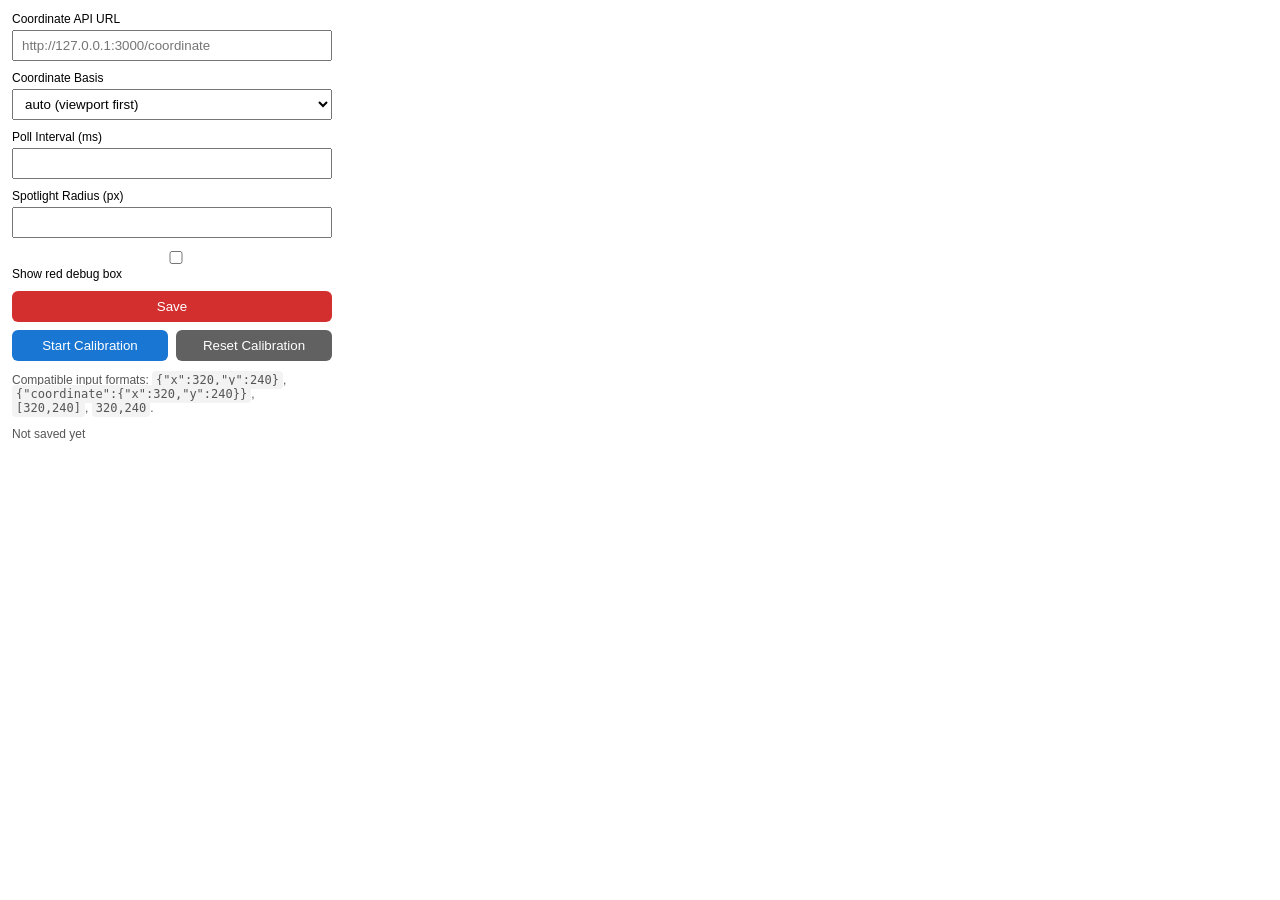
<file: eye-extension/popup.html>
<!doctype html>
<html lang="en">
  <head>
    <meta charset="UTF-8" />
    <title>Shrimp Debug Tool</title>
    <style>
      body {
        font-family: Arial, sans-serif;
        margin: 12px;
        width: 320px;
      }
      .row {
        margin-bottom: 10px;
      }
      label {
        display: block;
        font-size: 12px;
        margin-bottom: 4px;
      }
      input,
      select {
        width: 100%;
        box-sizing: border-box;
        padding: 6px 8px;
      }
      code {
        background: #f3f3f3;
        padding: 2px 4px;
        border-radius: 4px;
      }
      button {
        width: 100%;
        padding: 8px;
        border: 0;
        border-radius: 6px;
        background: #d32f2f;
        color: #fff;
        cursor: pointer;
      }
      .hint {
        font-size: 12px;
        color: #555;
      }
    </style>
  </head>
  <body>
    <div class="row">
      <label for="api-url">Coordinate API URL</label>
      <input id="api-url" type="text" placeholder="http://127.0.0.1:3000/coordinate" />
    </div>
    <div class="row">
      <label for="basis">Coordinate Basis</label>
      <select id="basis">
        <option value="auto">auto (viewport first)</option>
        <option value="viewport">viewport</option>
        <option value="document">document</option>
      </select>
    </div>
    <div class="row">
      <label for="poll-ms">Poll Interval (ms)</label>
      <input id="poll-ms" type="number" min="30" step="10" />
    </div>
    <div class="row">
      <label for="radius">Spotlight Radius (px)</label>
      <input id="radius" type="number" min="60" step="10" />
    </div>
    <div class="row">
      <label><input id="show-debug-box" type="checkbox" /> Show red debug box</label>
    </div>
    <button id="save-btn">Save</button>
    <div class="row" style="display:flex;gap:8px;margin-top:8px">
      <button id="calibrate-btn" style="background:#1976d2">Start Calibration</button>
      <button id="reset-calibration-btn" style="background:#616161">Reset Calibration</button>
    </div>
    <p class="hint">
      Compatible input formats: <code>{"x":320,"y":240}</code>,
      <code>{"coordinate":{"x":320,"y":240}}</code>, <code>[320,240]</code>, <code>320,240</code>.
    </p>
    <p class="hint" id="status">Not saved yet</p>
    <script src="popup.js"></script>
  </body>
</html>
</file>
